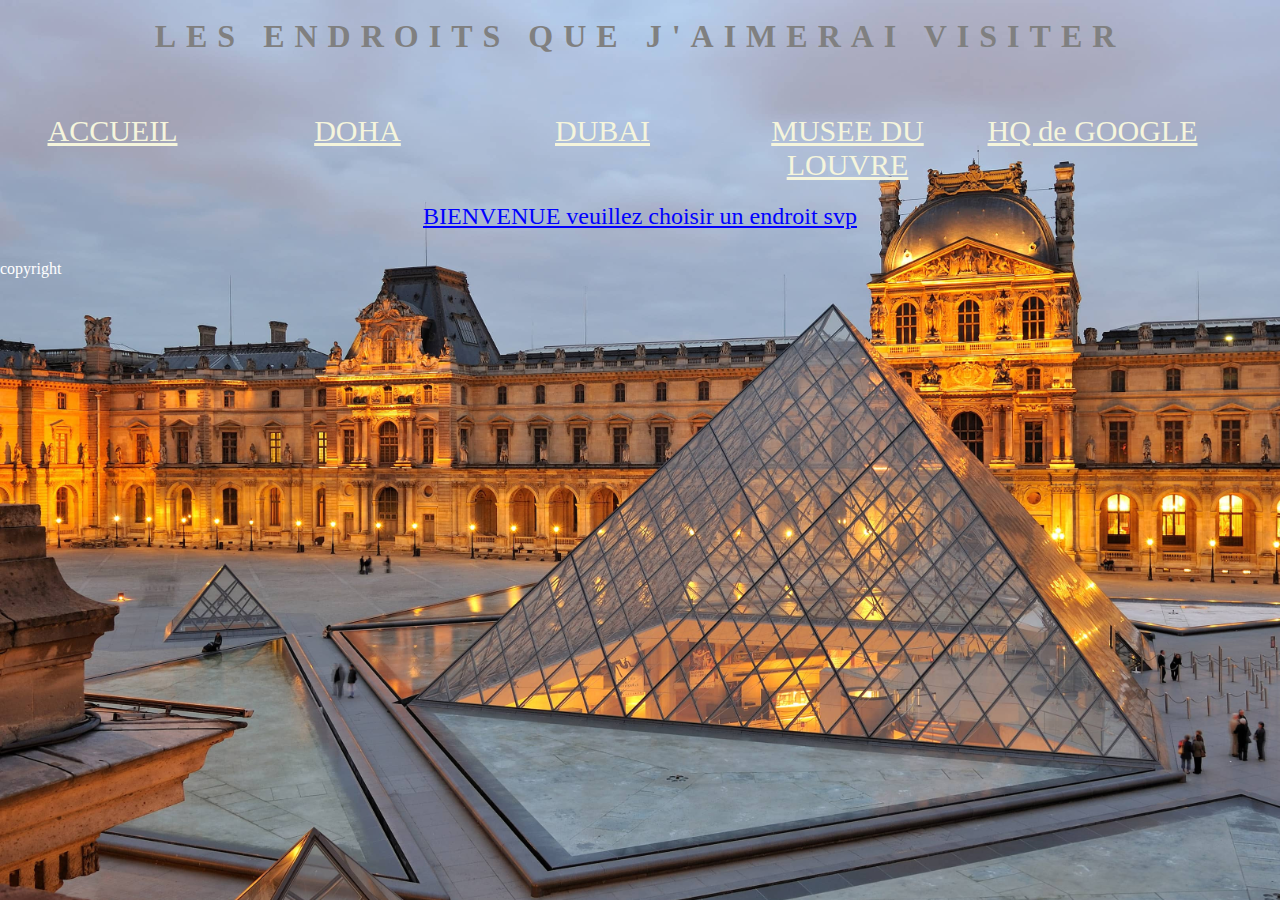
<file: index.html>
<!DOCTYPE html>
<html> 
<head> 
<title>PROJET</title>
<meta charset="UTF-8">
<meta name="viewport" content="width=device-width, initial-scale=1.0">
    <meta http-equiv="X-UA-Compatible" content="ie=edge">
<link rel="stylesheet" type="text/css" href="index.css"/>






</head>
<body>
<h1>LES ENDROITS QUE J'AIMERAI VISITER</h1>

    <div id="banner1">
    </div>
    <div id="menu"> 
      <ul> 
<li><a href="index.html">ACCUEIL</a></li>
<li><a href="doha.html">DOHA</a></li>
<li><a href="dubai.html">DUBAI</a></li>
<li><a href="louvre.html">MUSEE DU LOUVRE</a></li>
<li><a href="google.html">HQ de GOOGLE</a></li>
      </ul>  
    </div>
    <h2><u>BIENVENUE veuillez choisir un endroit svp</u></h2>
    <div id="banner2"> 
    </div>
    <div id="contenu">
<p>

</p>
    </div>
    <div id="footer">
copyright
    </div>











</body>
</html>
</file>
<file: index.css>
body{
    background-image:url('img.jpg');
    background-size: 1400px;
    color: white;
    margin: 0px;
    padding: 0px;
    
    }
h1{
    letter-spacing: 10px;;
    text-align: center;
    vertical-align: middle ;padding: 18px;margin: 0px;
    color: grey;
  }
  h2{
      text-align: center;
      font-weight: 200;
      color: blue;
  }
  p{   
      color: black; 
    font-size: 30px;
    }
  #banner1 { 
    display:block;
}
#menu { 

    width: 100pc;
    height: 110px;
    position:relative;
}
#menu ul { 
    float: left;
    left: 50pc;
    padding-top: 15px;
    margin-left: -60px;
    position: relative;
}
#menu ul li{ 
    float: left;
    list-style-type: none;
    position: relative;
    left: -50pc;
    margin-left: 20px;

}
#menu ul li a { 
    font-size: 30px;
    text-decoration: underline;
    color: beige;
    display: inline-block;
    background-size: 100px;
    height: 30px;
    width: 225px;
    text-align: center;
    padding-top: 10px;
    padding-bottom: 5px;
}
#menu ul li a:hover { 
    color: black;
    background-color: white;
}
#banner2 { 
    display: block;
        }

#body1{
    background-image: url("img1.jpg");
    background-size: 1400px;
    color: white;
    margin: 0px;
    padding: 0px
}
#body2{
    background-image: url("img2.jpg");
    background-size: 1400px;
    color: white;
    margin: 0px;
    padding: 0px
}
#body3{
    background-image: url("img3.jpg");
    background-size: 1400px;
    color: white;
    margin: 0px;
    padding: 0px
}
#body4{
    background-image: url("img4.jpg");
    background-size: 1400px;
    color: white;
    margin: 0px;
    padding: 0px
}
#p2{
    color: white;
}
#p3{
    color: white;
}
</file>
